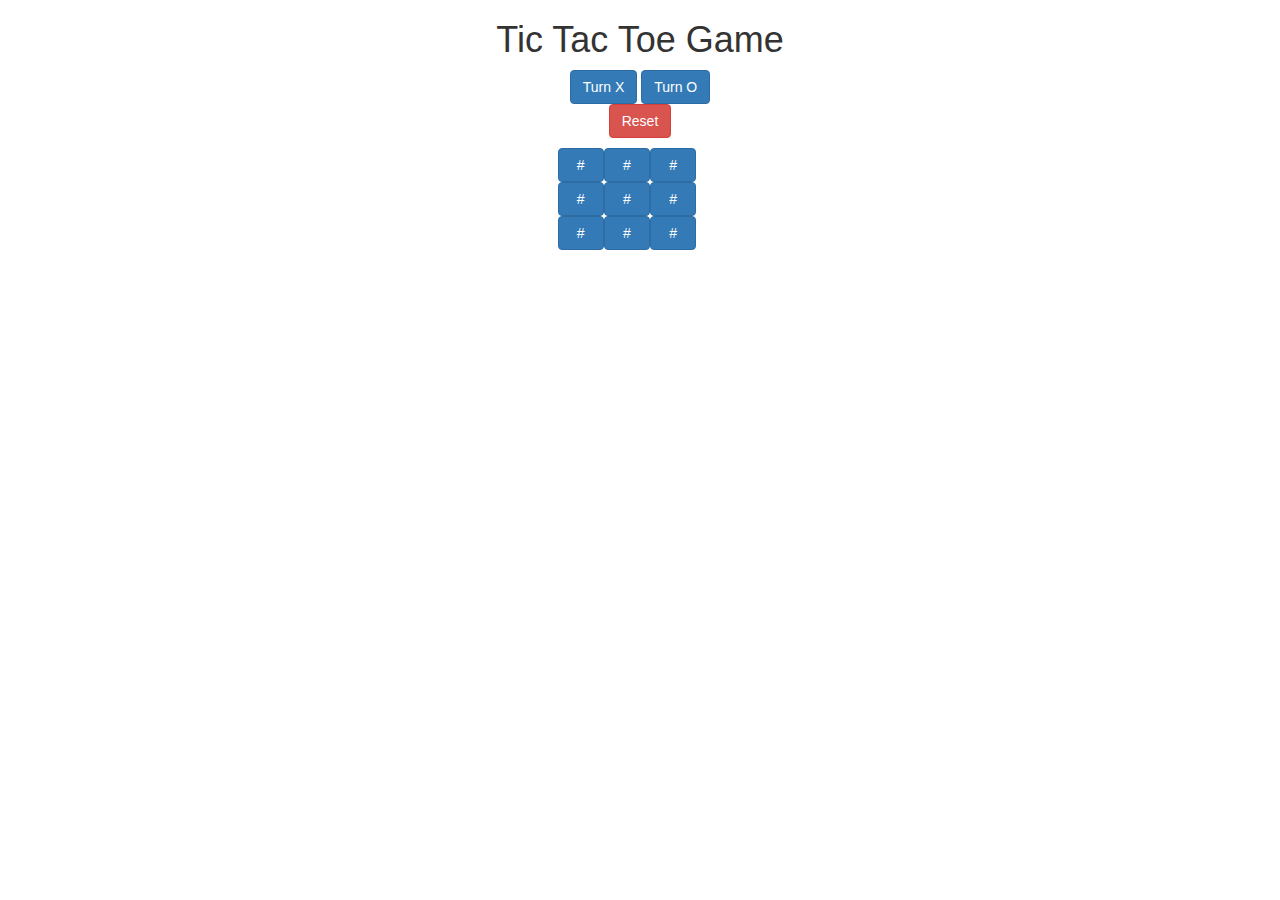
<file: basic-tic-tac-toe-game/index.html>
<!DOCTYPE html>
<html >
<head>
  <meta charset="UTF-8">
  <title>Basic Tic Tac Toe Game</title>
  
  
  <link rel='stylesheet prefetch' href='https://cdnjs.cloudflare.com/ajax/libs/twitter-bootstrap/3.3.7/css/bootstrap.min.css'>

      <link rel="stylesheet" href="css/style.css">

  
</head>

<body>
  <div class="container text-center">
  <h1>Tic Tac Toe Game</h1>
  <a class="btn btn-primary" id="turnX">Turn X</a>
  <a class="btn btn-primary" id="turnO">Turn O</a>
  </br>
  <a class="btn btn-danger" id="Reset">Reset</a>

  <div class="row game-table">
    <div class="col-md-5"></div>
    <div class="col-md-6">
      <a class="btn btn-primary col-lg-1 tic" id="0">#</a>
      <a class="btn btn-primary col-lg-1 tic" id="1">#</a>
      <a class="btn btn-primary col-lg-1 tic" id="2">#</a>
    </div>
  </div>
    <div class="row">
      <div class="col-md-5"></div>
    <div class="col-md-6">
      <a class="btn btn-primary col-lg-1 tic" id="3">#</a>
      <a class="btn btn-primary col-lg-1 tic" id="4">#</a>
      <a class="btn btn-primary col-lg-1 tic" id="5">#</a>
      </div>
       </div>
      <div class="row">
        <div class="col-md-5"></div>
    <div class="col-md-6">
      <a class="btn btn-primary col-lg-1 tic" id="6">#</a>
      <a class="btn btn-primary col-lg-1 tic" id="7">#</a>
      <a class="btn btn-primary col-lg-1 tic" id="8">#</a>
    </div>
  </div>
</div>
  <script src='https://cdnjs.cloudflare.com/ajax/libs/jquery/3.2.1/jquery.min.js'></script>

    <script  src="js/index.js"></script>

</body>
</html>
</file>
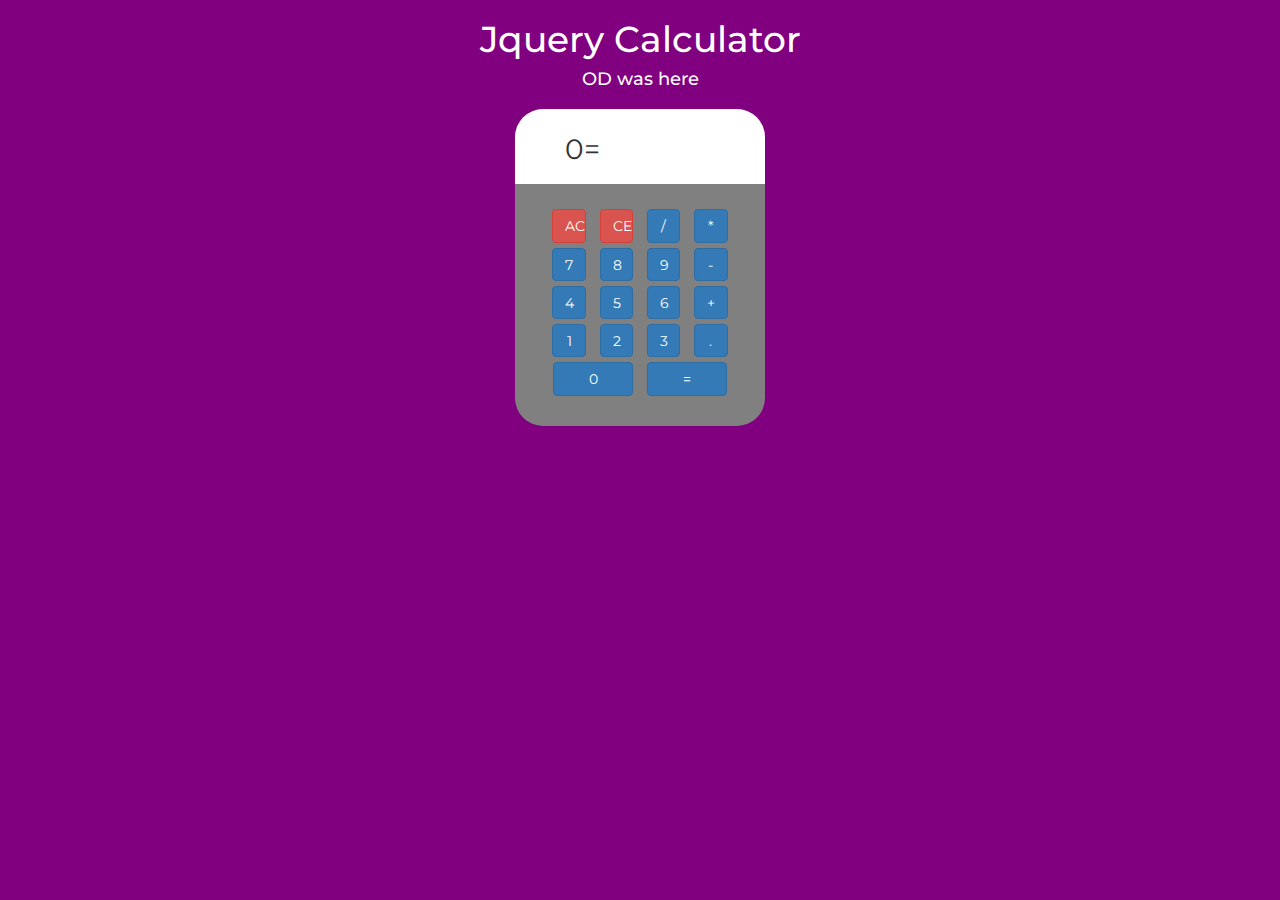
<file: jquery-calculator/index.html>
<!DOCTYPE html>
<html >
<head>
  <meta charset="UTF-8">
  <title>JQuery Calculator</title>
  
  
  <link rel='stylesheet prefetch' href='https://cdnjs.cloudflare.com/ajax/libs/twitter-bootstrap/3.3.7/css/bootstrap.min.css'>

      <link rel="stylesheet" href="css/style.css">

  
</head>

<body>
  <link href="https://fonts.googleapis.com/css?family=Montserrat" rel="stylesheet">

<div class="text-center">
  <h1>Jquery Calculator</h1>
  <h4>OD was here</h4>
</div>

<div id="calcOutput">
  <span id="steps">0=</span>
  <hr/>
</div>

<div class="text-center" id="calculator">
  <a class="btn btn-danger" id="deleteAll">AC</a>
  <a class="btn btn-danger" id="backOne">CE</a>
  <a class="btn btn-primary" id="/">/</a>
  <a class="btn btn-primary" id="*">*</a>
  </br>
  <a class="btn btn-primary" id="7">7</a>
  <a class="btn btn-primary" id="8">8</a>
  <a class="btn btn-primary" id="9">9</a>
  <a class="btn btn-primary" id="-">-</a>
  </br>
  <a class="btn btn-primary" id="4">4</a>
  <a class="btn btn-primary" id="5">5</a>
  <a class="btn btn-primary" id="6">6</a>
  <a class="btn btn-primary" id="+">+</a>
  </br>
  <a class="btn btn-primary" id="1">1</a>
  <a class="btn btn-primary" id="2">2</a>
  <a class="btn btn-primary" id="3">3</a>
  <a class="btn btn-primary" id=".">.</a>
  </br>
  <a class="btn btn-primary bigButton" id="0">0</a>
  <a class="btn btn-primary bigButton" id="total">=</a>
  
</div>
  <script src='https://cdnjs.cloudflare.com/ajax/libs/jquery/3.2.1/jquery.min.js'></script>

    <script  src="js/index.js"></script>

</body>
</html>
</file>
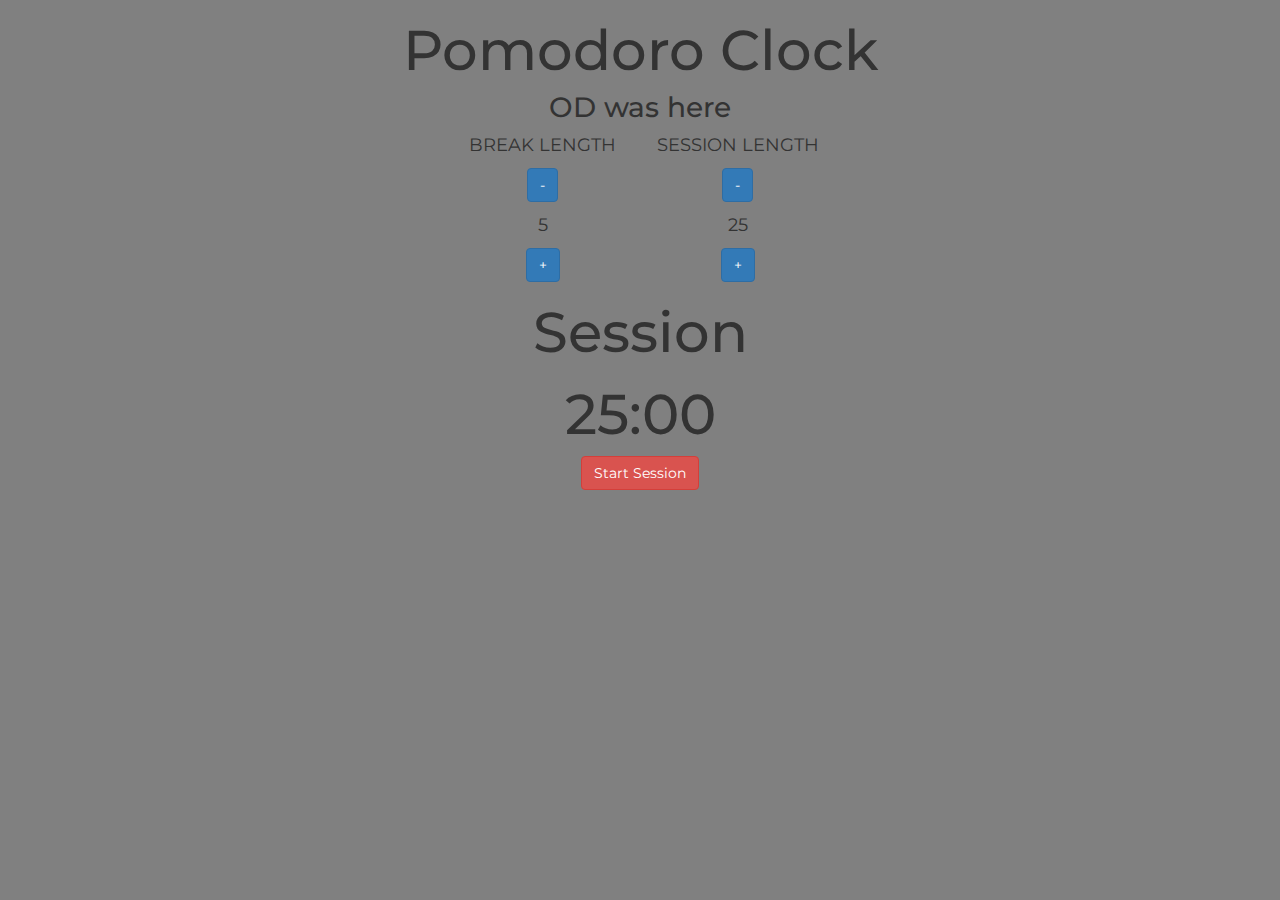
<file: pomodoro-clock/index.html>
<!DOCTYPE html>
<html >
<head>
  <meta charset="UTF-8">
  <title>Pomodoro Clock</title>
  
  
  <link rel='stylesheet prefetch' href='https://cdnjs.cloudflare.com/ajax/libs/twitter-bootstrap/3.3.7/css/bootstrap.min.css'>

      <link rel="stylesheet" href="css/style.css">

  
</head>

<body>
  <link href="https://fonts.googleapis.com/css?family=Montserrat:600" rel="stylesheet">

<div class="container">
  <div class="text-center">
    <h1>Pomodoro Clock</h1>
    <h4>OD was here<h4>
  </div>
   
      <div class="row text-center">
        <div class="col-md-4"></div>
        <div class="col-md-2">
          <p>BREAK LENGTH<p>
            <a class="btn btn-primary" id="break-">-</a><p id="break-num">5</p><a class="btn btn-primary" id="break+">+</a>
        </div>
        
        <div class="col-md-2">
          <p>SESSION LENGTH<p>
          <a class="btn btn-primary" id="-">-</a>
          <p id="session-num">25</p>
          <a class="btn btn-primary" id="+">+</a>
        </div>
</div>
      
      <div class="text-center">
        <h1>Session<h1>
          <h1 id="clock">25:00</h1>
          <a class="btn btn-danger" id="Start-Session">Start Session</a>
      </div>
  <script src='https://cdnjs.cloudflare.com/ajax/libs/jquery/3.2.1/jquery.min.js'></script>

    <script  src="js/index.js"></script>

</body>
</html>
</file>
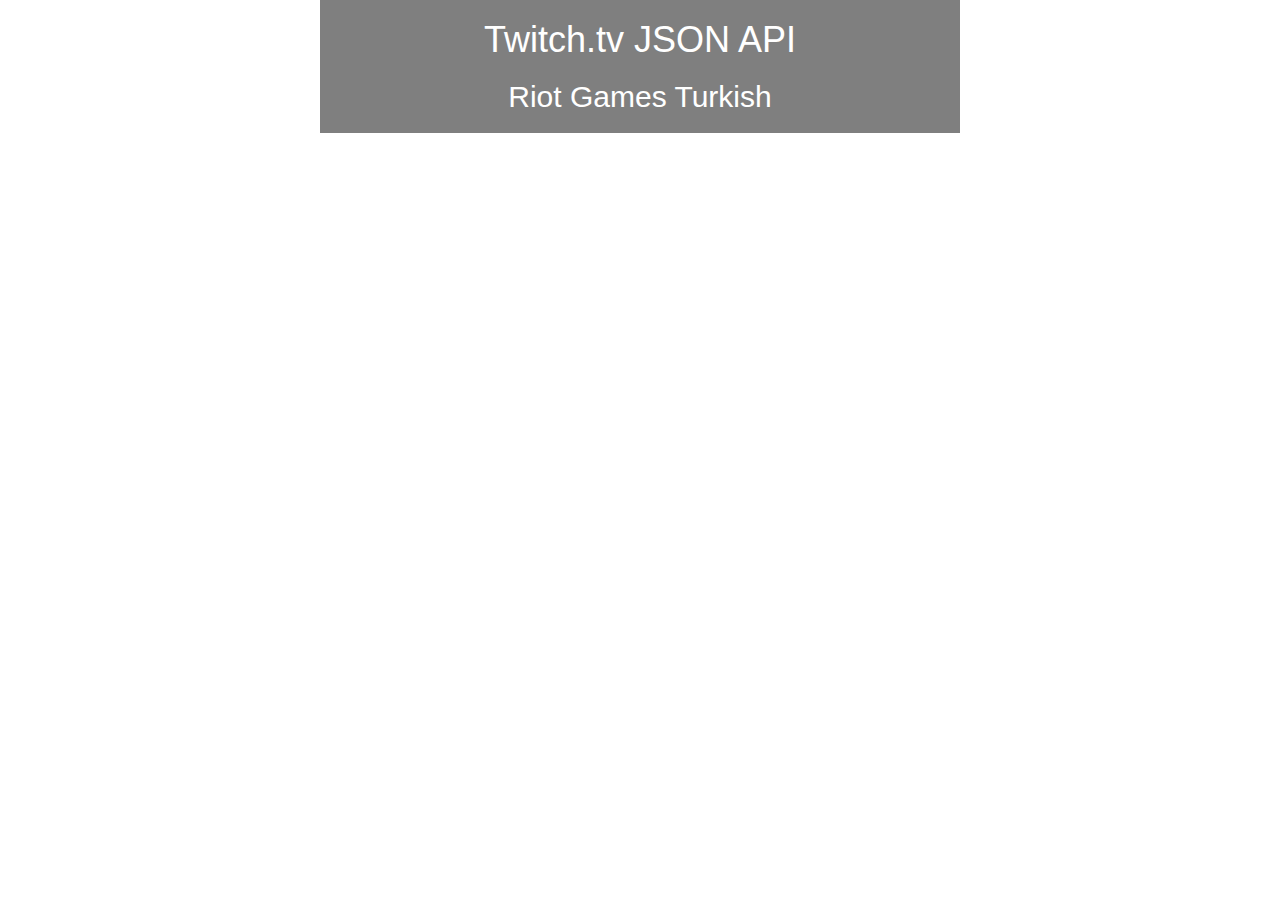
<file: twitch-tv-json-api/index.html>
<!DOCTYPE html>
<html >
<head>
  <meta charset="UTF-8">
  <title>Twitch.tv JSON API</title>
  
  
  <link rel='stylesheet prefetch' href='https://cdnjs.cloudflare.com/ajax/libs/twitter-bootstrap/3.3.7/css/bootstrap.min.css'>

      <link rel="stylesheet" href="css/style.css">

  
</head>

<body>
  <div class="container">
  <div id="header" class="text-center">
    <h1>Twitch.tv JSON API</h1>
    <h2>Riot Games Turkish</h2>
    <a href="https://www.twitch.tv/riotgamesturkish" target="blank">
		 
      <h3 id="fccStatus"></h3> </a>
  </div>
	<!-- 
<div class="row">
    <h1>
  <div class="col-md-4">
    Logo:
  </div>
  <div class="col-md-4">
    Display Name:
  </div>
  <div class="col-md-4">
    Status:
  </div>
    </h1>
 </div> 
 <div id="followerinfo">
  </div>
  
</div> -->
  <script src='https://cdnjs.cloudflare.com/ajax/libs/jquery/3.2.1/jquery.min.js'></script>

    <script  src="js/index.js"></script>

</body>
</html>
</file>
<file: basic-tic-tac-toe-game/css/style.css>
.game-table{
  margin-top:10px;
}
</file>
<file: jquery-calculator/css/style.css>
html,body{
  background-color:purple;
  font-family:Montserrat;
}

h1,h4{
  color:white;
  font-family:Montserrat;
}

#calcOutput{
  background-color:white;
  height:75px;
  width:250px;
  border-top-left-radius:2em;
  border-top-right-radius:2em;
  margin-right:auto;
  margin-left:auto;
  margin-top:20px;
  padding-top:20px;
}

#calculator{
  background-color:grey;
  width:250px;
  padding-top:20px;
  padding-bottom:30px;
  border-bottom-left-radius:2em;
  border-bottom-right-radius:2em;
  margin-right:auto;
  margin-left:auto;
  
}

#steps{
  padding-left:50px;
  font-size:2em;
}

.bigButton{
  width:80px;
}

a{
  margin:5px;
  width:2.6vw;
  height:2.6vw;
}
</file>
<file: pomodoro-clock/css/style.css>
body{
  background-color:grey;
  font-family: 'Montserrat', sans-serif;
}

.check{
  align-left:auto;
  align-right:auto;
}

h1{
  font-size:4.0em;
}

h4{
  font-size:2.0em;
}

p{
  font-size:1.3em;
}
</file>
<file: twitch-tv-json-api/css/style.css>
.container{
	background-color:rgba(0,0,0,0.5);
	width:50%;
}

body{
	background-image:url("https://i.ytimg.com/vi/BGtROJeMPeE/maxresdefault.jpg");
	background-repeat:no-repeat;
	background-attachment:fixed;
	color:white;
}
</file>
